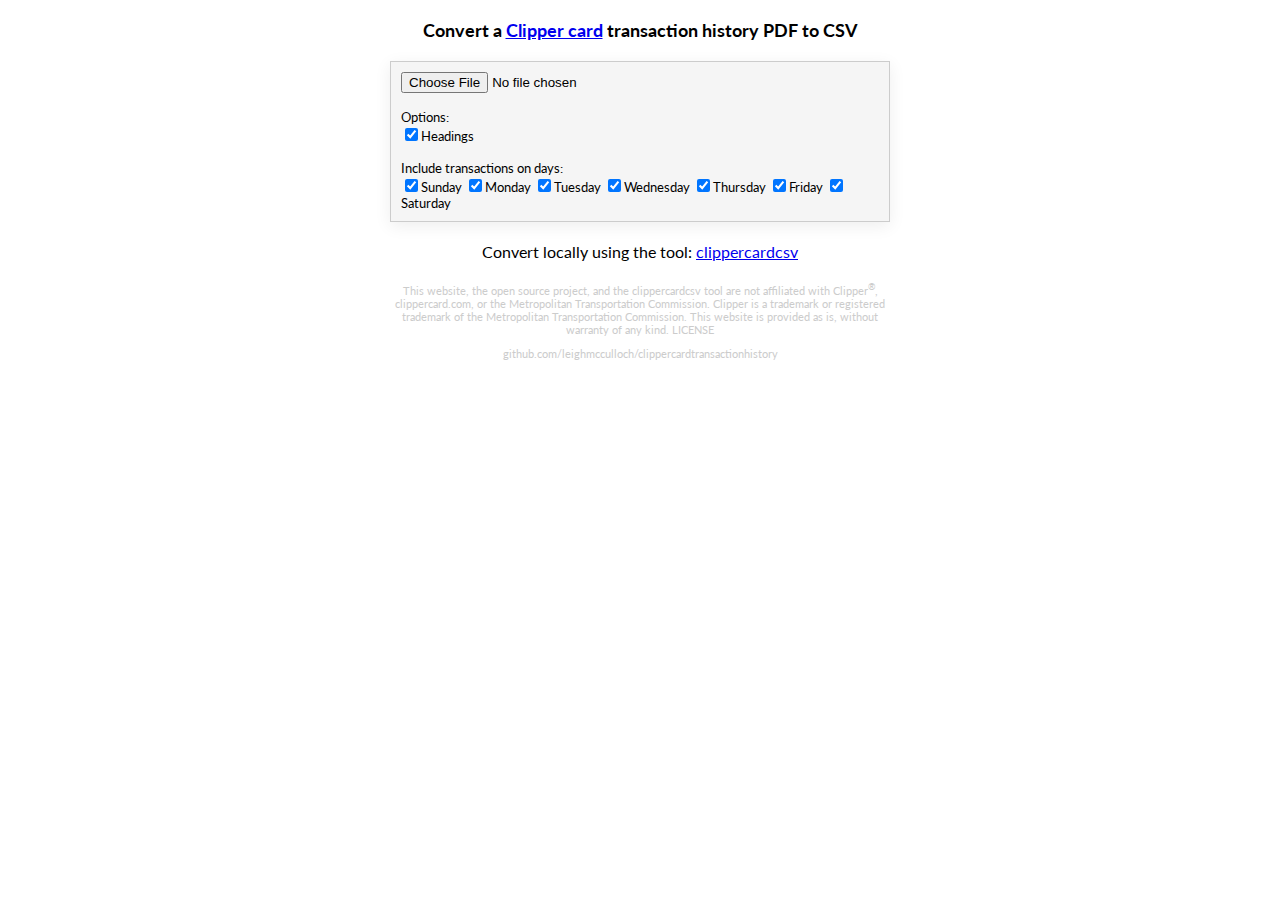
<file: web/clippercardcsv/default/static/index.html>
<! DOCTYPE html>
<html>
<head>
<title>clippercardcsv</title>
<link rel="stylesheet" type="text/css" href="https://fonts.googleapis.com/css?family=Quicksand" />
<link rel="stylesheet" type="text/css" href="https://fonts.googleapis.com/css?family=Lato" />
<link rel="stylesheet" type="text/css" href="style.css" />
<script async src="https://www.googletagmanager.com/gtag/js?id=UA-1756782-63"></script>
<script>
window.dataLayer = window.dataLayer || [];
function gtag(){dataLayer.push(arguments);}
gtag('js', new Date());
gtag('config', 'UA-1756782-63');
</script>
</head>
<body>
<div class="content">
<div class="description">
<p>Convert a <a href="https://www.clippercard.com">Clipper card</a> transaction history PDF to CSV</p>
</div>
<div class="convert">
<form action="/convert" method="post" enctype="multipart/form-data" id="form">
<input type="file" accept=".pdf" name="pdf" id="pdf">
<br/>
<br/>
Options:
</br>
<input type="checkbox" name="headings" value="true" checked id="headings"><label for="headings">Headings</label>
<br/>
<br/>
Include transactions on days:
<br/>
<input type="checkbox" name="sunday" value="true" checked id="sunday"><label for="sunday">Sunday</label>
<input type="checkbox" name="monday" value="true" checked id="monday"><label for="monday">Monday</label>
<input type="checkbox" name="tuesday" value="true" checked id="tuesday"><label for="tuesday">Tuesday</label>
<input type="checkbox" name="wednesday" value="true" checked id="wednesday"><label for="wednesday">Wednesday</label>
<input type="checkbox" name="thursday" value="true" checked id="thursday"><label for="thursday">Thursday</label>
<input type="checkbox" name="friday" value="true" checked id="friday"><label for="friday">Friday</label>
<input type="checkbox" name="saturday" value="true" checked id="saturday"><label for="saturday">Saturday</label>
</form>
</div>
<div class="tool">
<p>Convert locally using the tool: <a href="https://github.com/leighmcculloch/clippercardtransactionhistory">clippercardcsv</a></p>
</div>
<div class="footer">
<p>This website, the <a href="https://github.com/leighmcculloch/clippercardtransactionhistory">open source project</a>, and the clippercardcsv tool are not affiliated with Clipper<sup>&reg;</sup>, <a href="https://www.clippercard.com">clippercard.com</a>, or the Metropolitan Transportation Commission. Clipper is a trademark or registered trademark of the Metropolitan Transportation Commission. This website is provided as is, without warranty of any kind. <a href="https://github.com/leighmcculloch/clippercardtransactionhistory/blob/master/LICENSE">LICENSE</a></p>
<p><a href="https://github.com/leighmcculloch/clippercardtransactionhistory">github.com/leighmcculloch/clippercardtransactionhistory</a></p>
</div>
</div>
<script>
document.getElementById("pdf").onchange = function() {
	document.getElementById("form").submit();
};
</script>
</body>
</html>
</file>
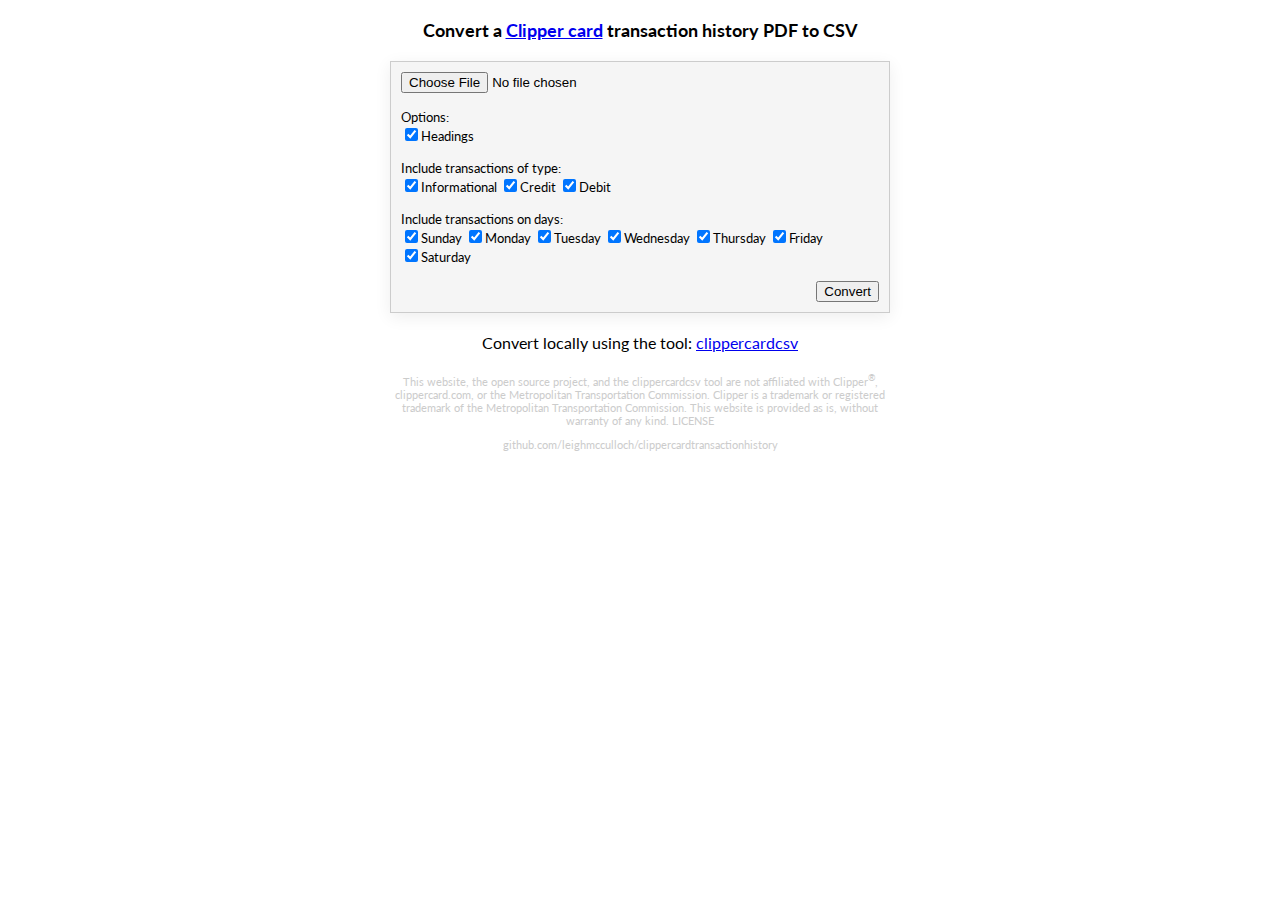
<file: apps/web/clippercardcsv/default/static/index.html>
<! DOCTYPE html>
<html>
<head>
<title>clippercardcsv</title>
<link rel="stylesheet" type="text/css" href="https://fonts.googleapis.com/css?family=Quicksand" />
<link rel="stylesheet" type="text/css" href="https://fonts.googleapis.com/css?family=Lato" />
<link rel="stylesheet" type="text/css" href="style.css" />
<script async src="https://www.googletagmanager.com/gtag/js?id=UA-1756782-63"></script>
<script>
window.dataLayer = window.dataLayer || [];
function gtag(){dataLayer.push(arguments);}
gtag('js', new Date());
gtag('config', 'UA-1756782-63');
</script>
</head>
<body>
<div class="content">
<div class="description">
<p>Convert a <a href="https://www.clippercard.com">Clipper card</a> transaction history PDF to CSV</p>
</div>
<div class="convert">
<form action="/convert" method="post" enctype="multipart/form-data" id="form">
<input type="file" accept=".pdf" name="pdf" id="pdf">
<br/>
<br/>
Options:
</br>
<input type="checkbox" name="headings" value="true" checked id="headings"><label for="headings">Headings</label>
<br/>
<br/>
Include transactions of type:
<br/>
<span class="nowrap"><input type="checkbox" name="informational" value="true" checked id="informational"><label for="informational">Informational</label></span>
<span class="nowrap"><input type="checkbox" name="credit" value="true" checked id="credit"><label for="credit">Credit</label></span>
<span class="nowrap"><input type="checkbox" name="debit" value="true" checked id="debit"><label for="debit">Debit</label></span>
<br/>
<br/>
Include transactions on days:
<br/>
<span class="nowrap"><input type="checkbox" name="sunday" value="true" checked id="sunday"><label for="sunday">Sunday</label></span>
<span class="nowrap"><input type="checkbox" name="monday" value="true" checked id="monday"><label for="monday">Monday</label></span>
<span class="nowrap"><input type="checkbox" name="tuesday" value="true" checked id="tuesday"><label for="tuesday">Tuesday</label></span>
<span class="nowrap"><input type="checkbox" name="wednesday" value="true" checked id="wednesday"><label for="wednesday">Wednesday</label></span>
<span class="nowrap"><input type="checkbox" name="thursday" value="true" checked id="thursday"><label for="thursday">Thursday</label></span>
<span class="nowrap"><input type="checkbox" name="friday" value="true" checked id="friday"><label for="friday">Friday</label></span>
<span class="nowrap"><input type="checkbox" name="saturday" value="true" checked id="saturday"><label for="saturday">Saturday</label></span>
<br/>
<br/>
<input type="submit" value="Convert" id="submit">
</form>
</div>
<div class="tool">
<p>Convert locally using the tool: <a href="https://github.com/leighmcculloch/clippercardtransactionhistory">clippercardcsv</a></p>
</div>
<div class="footer">
<p>This website, the <a href="https://github.com/leighmcculloch/clippercardtransactionhistory">open source project</a>, and the clippercardcsv tool are not affiliated with Clipper<sup>&reg;</sup>, <a href="https://www.clippercard.com">clippercard.com</a>, or the Metropolitan Transportation Commission. Clipper is a trademark or registered trademark of the Metropolitan Transportation Commission. This website is provided as is, without warranty of any kind. <a href="https://github.com/leighmcculloch/clippercardtransactionhistory/blob/master/LICENSE">LICENSE</a></p>
<p><a href="https://github.com/leighmcculloch/clippercardtransactionhistory">github.com/leighmcculloch/clippercardtransactionhistory</a></p>
</div>
</div>
</body>
</html>
</file>
<file: web/clippercardcsv/default/static/style.css>
body {
	font-family: 'Lato';
	font-size: 1em;
	text-align: center;
}

div {
	margin: 20px 0;
}

.content {
	max-width: 500px;
	margin-left: auto;
	margin-right: auto;
}

.description {
	margin: 20px 0;
	font-size: 1.1em;
	font-weight: bold;
}

.convert {
	padding: 10px;
	text-align: left;
	font-size: 0.8em;
	background-color: #f5f5f5;
	border: 1px solid #ccc;
	box-shadow: 0 4px 16px #eee;
}

.convert form {
	margin: 0;
	padding: 0;
}

.footer {
	text-align: center;
	font-size: 0.7em;
	color: #ccc;
}

.footer a {
	color: inherit;
	text-decoration: none;
}
</file>
<file: apps/web/clippercardcsv/default/static/style.css>
body {
	font-family: 'Lato';
	font-size: 1em;
	text-align: center;
}

div {
	margin: 20px 0;
}

span.nowrap {
	white-space: nowrap;
}

.content {
	max-width: 500px;
	margin-left: auto;
	margin-right: auto;
}

.description {
	margin: 20px 0;
	font-size: 1.1em;
	font-weight: bold;
}

.convert {
	padding: 10px;
	text-align: left;
	font-size: 0.8em;
	background-color: #f5f5f5;
	border: 1px solid #ccc;
	box-shadow: 0 4px 16px #eee;
}

.convert form {
	margin: 0;
	padding: 0;
}

.convert form #submit {
	float: right;
}

.convert form::after {
	content: " ";
	display: block;
	height: 0;
	clear: both;
}

.footer {
	text-align: center;
	font-size: 0.7em;
	color: #ccc;
}

.footer a {
	color: inherit;
	text-decoration: none;
}
</file>
